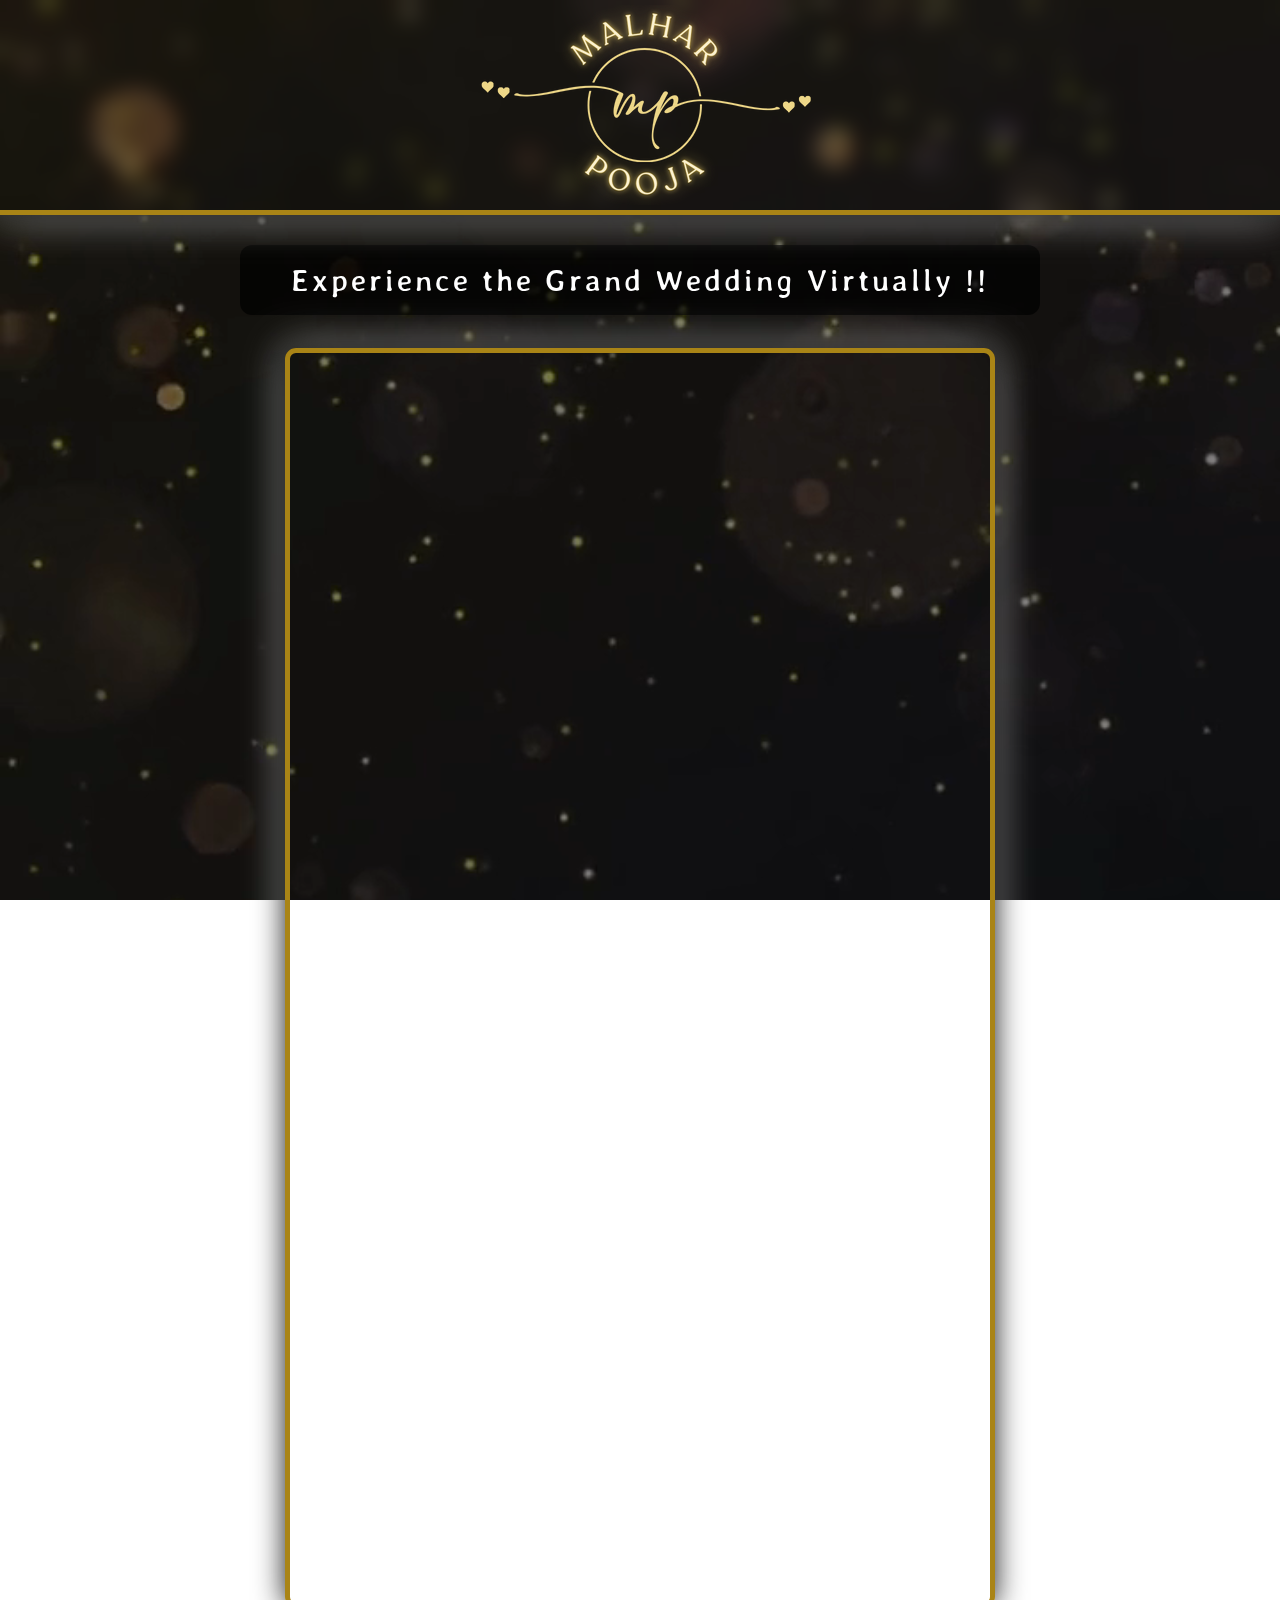
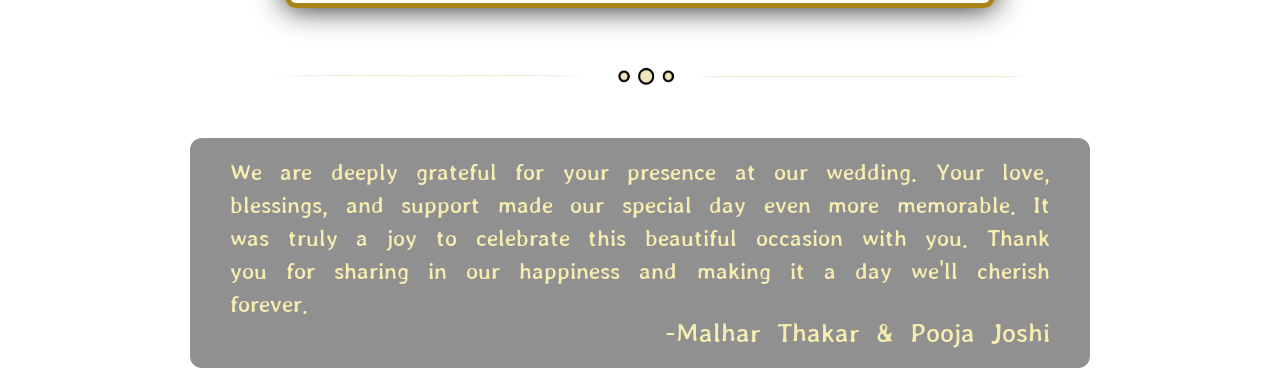
<file: index.html>
<!DOCTYPE html>
<html lang="en">
<head>
    <title>Malhar and Pooja Wedding</title>
    <link rel="stylesheet" href="./main.css">
    <link rel="icon" href="./favicon.png" type="image/png">
</head>
<body>
    <video src="./marriage-bgvideo.mp4" class="video-bg" autoplay muted loop></video>
    <div class="navbar">
        <img src="./marriage-name.png" class="mrlogo">
    </div>
    <div class="main-align">
    <div class="align-embed">
        <div class="note">
            <p class="welcome">Experience the Grand Wedding Virtually !!</p>
        </div>
        <iframe src="https://drive.google.com/file/u/0/d/1d98BBJG_2m-6dlSnBv-9pTznfr85UTr5/preview#toolbar=0" frameborder="0"></iframe>
        <img src="./separator.png" class="separator">
    </div>
    <div class="thank-you">
        <p class="pp">We are deeply grateful for your presence at our wedding. Your love, blessings, and support made our special day even more memorable. It was truly a joy to celebrate this beautiful occasion with you. Thank you for sharing in our happiness and making it a day we'll cherish forever. </p>    
    <div class="regards">-Malhar Thakar & Pooja Joshi</div>
    </div>
    </div>
</body>
</html>
</file>
<file: main.css>
@import url('https://fonts.googleapis.com/css2?family=IM+Fell+English+SC&family=Stylish&display=swap');

.video-bg {
    position: fixed;
    top: 0;
    left: 0;
    width: 100%;
    height: 100%;
    object-fit: cover;
    z-index: -1;
    overflow: hidden;
}

.navbar {
    width: 100%;
    height: 210px;
    left: 0;
    top: 0;
    position: absolute;
    display: flex;
    justify-content: center;
    align-items: center;
    background: rgba(0,0,0,0);
    backdrop-filter: blur(10px);
    border-bottom:5px solid rgb(169, 132, 22);
    box-shadow: 0 0 30px rgba(0, 0, 0, 0.9), 0 0 40px rgba(255, 255, 255,0.7);
}

.separator{
    width:800px;
    height:70px;
}

.note{
    width:800px;
    height:70px;
    background-color: rgba(0,0,0,0.7);
    color:white;
    display:flex;
    justify-content: center;
    align-items: center;
    font-size:35px;
    border-radius: 12px;
    letter-spacing: 3px;  
    font-family: "Stylish", serif;
}

.align-embed{
    width:1200px;
    height:1500px;
    display:flex;
    flex-wrap: wrap;
    justify-content: center;
    align-items: center;
}

.main-align{
    width:100%;
    height:1750px;
    display:flex;
    flex-wrap: wrap;
    justify-content: center;
    align-items: center;
    padding-top:215px;
}
iframe{
    width:700px;
    height:1250px;
    border-radius: 11px;
    box-shadow: 0 0 30px rgba(0, 0, 0, 0.9), 0 0 40px rgba(255, 255, 255,0.7);
    border:5px solid rgb(169, 132, 22);
}

.mrlogo{
    height:200px;
    width:460px;
}

.thank-you{
    width:900px;
    height:230px;
    background: rgba(34, 34, 34,0.5);
    border-radius: 12px;
    box-shadow: 8px;
    color:rgb(248, 237, 176);
    display: flex;
    flex-direction: column;
    align-items: center;
    justify-content: center;
    word-spacing: 9px;
    text-align: justify;
    box-shadow: 0 0 16px rgba(255,255,255,0.5);
}

.pp{
    width:820px;
    height:150px;
    font-size: 26px;
    display: flex;
    align-items: center;
    margin: 0;
    font-family: "Stylish", serif;
}

.regards{
    text-align: right;
    width:820px;
    height:30px;
    font-size: 30px;
    font-family: "Stylish", serif;
}

.share{
    height:100px;
    width:100px;
    display: flex;
    flex-direction: column;
    justify-content: center;
    color:azure;
    align-items: center;
    position:fixed;
    right:20px;
    top:350px;
    z-index: 999;
}

.sharebutton{
    height:60px;
    width:60px;
    border-radius: 50%;
    border:none;
    background: radial-gradient(circle,rgb(169, 132, 22),rgba(0, 0, 0, 0.9)); 
}
.share-text{
    font-family: "Stylish", serif;
    margin:0;
    letter-spacing: 2px;
}
</file>
